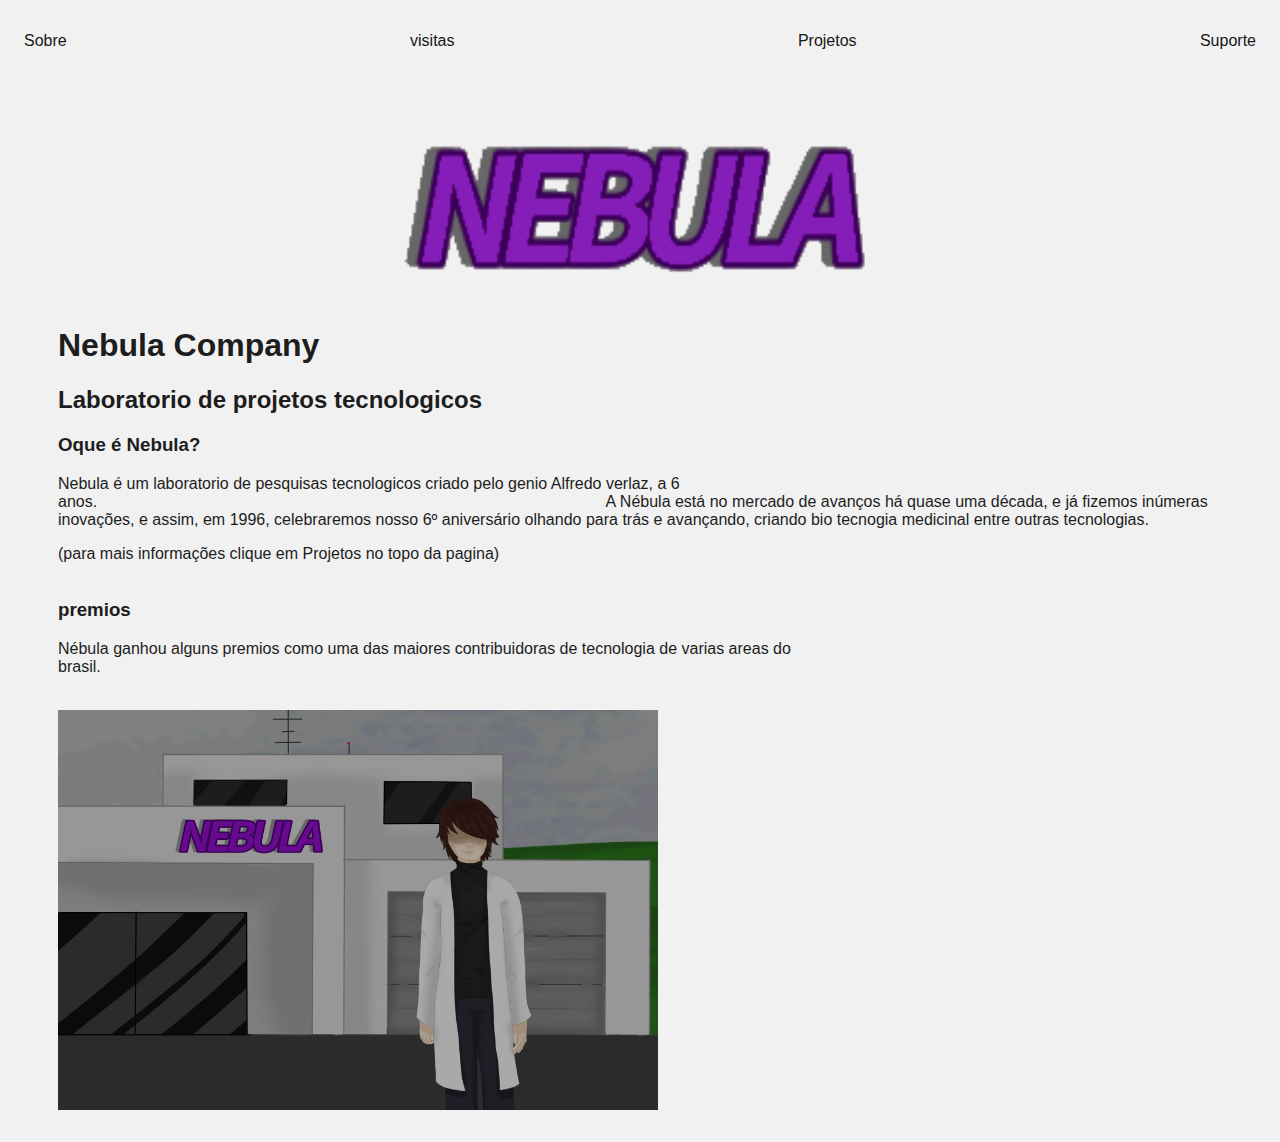
<file: index.html>
<!DOCTYPE html>
<html lang="en">
<head>
    <meta charset="UTF-8">
    <meta http-equiv="X-UA-Compatible" content="IE=edge">
    <meta name="viewport" content="width=device-width, initial-scale=1.0">
    <title>Nebula Company</title>
    <link rel="stylesheet" href="index.css">
</head>
<body>
        <nav>
            <ul>
                <li>
                    <a href="index.html">Sobre</a>
                </li>
                <li>
                    <a href="visitas.html">visitas</a>
                </li>
                <li>
                    <a href="projetos.html">Projetos</a>
                </li>
                <li>
                    <a href="suporte.html">Suporte</a>
                </li>
            </ul>
        </nav>
        <div class="container">
        <header>
            <div class="center">
                <img src="./img/nebula.png"></img>
            </div>
            <h1>Nebula Company</h1>
            <h2>Laboratorio de projetos tecnologicos</h2>
        </header>
    
        <main>
            <section>
                <h3>Oque é Nebula?</h3>
                <p>Nebula é um laboratorio de pesquisas tecnologicos criado pelo genio Alfredo verlaz,
                a 6 anos.                                                                                                                                              
                A Nébula está no mercado de avanços há quase uma década, e já fizemos inúmeras inovações,
                e assim, em 1996, celebraremos nosso 6º aniversário olhando para trás e avançando,
                criando bio tecnogia medicinal entre outras tecnologias.</p>
                <p>(para mais informações clique em Projetos no topo da pagina)                                                                                                                            
                                                                                                                                                                                         </p>
            </section>
            <section>
                <h3>premios</h3>
                <p>
                Nébula ganhou alguns premios como uma das maiores contribuidoras de tecnologia de varias areas
                do brasil.                                                                                                                                                                             
                                                                                                                                                                                             
                
                </p>
            </section>
            <div>
                <img src="./img/lab_n_sos.png"></img>
            </div>
        </main>
    </div>
</body>
</html>
</file>
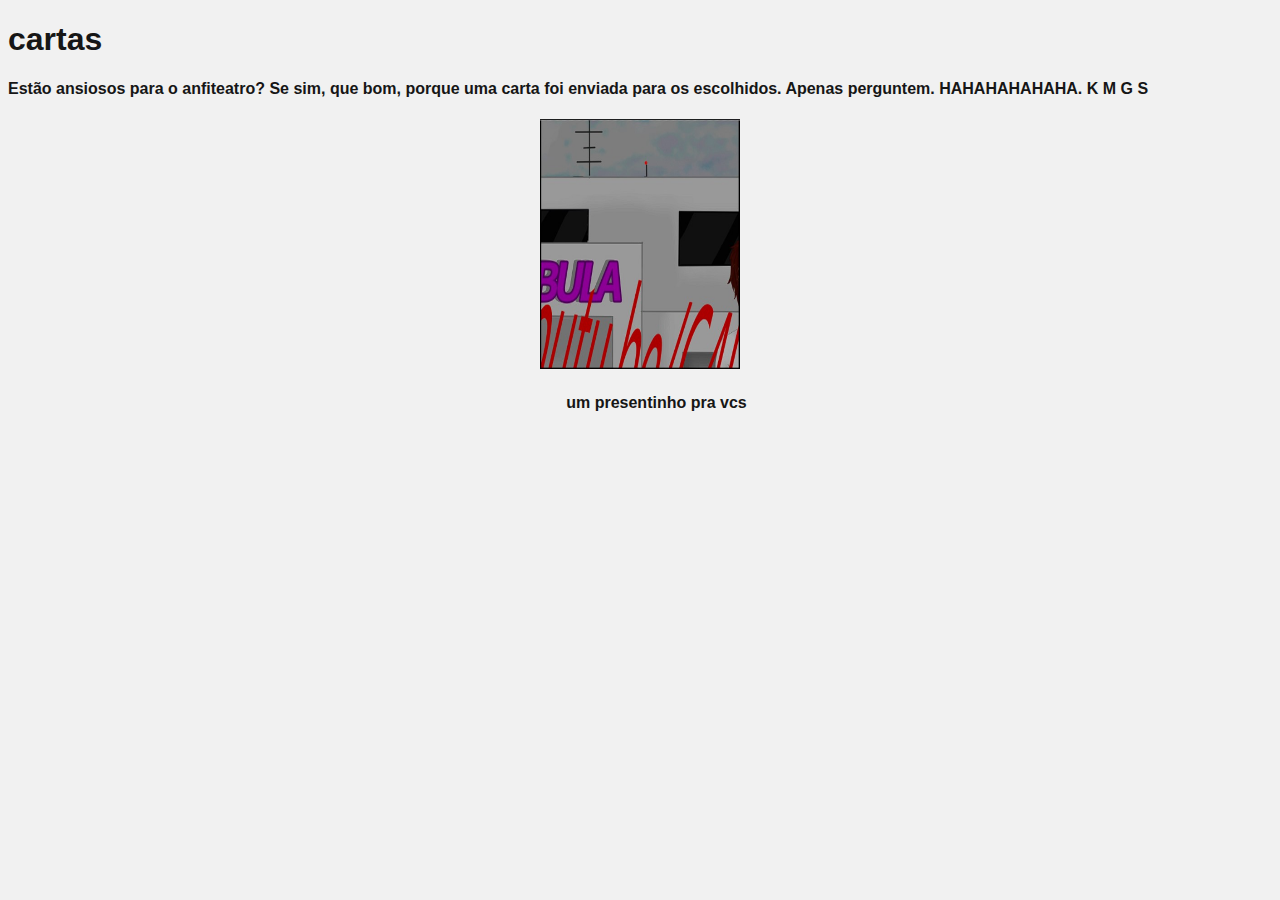
<file: arquivo.html>
<!DOCTYPE html>
<html lang="en">
<head>
    <meta charset="UTF-8">
    <meta http-equiv="X-UA-Compatible" content="IE=edge">
    <meta name="viewport" content="width=device-width, initial-scale=1.0">
    <title>Login confidencial</title>
    <link rel="stylesheet" href="arquivo.css">

<header>
    <h1>
        cartas
    </h1>
    <h4>
        Estão ansiosos para o anfiteatro? Se sim, que bom,
         porque uma carta foi enviada para os escolhidos. Apenas perguntem. HAHAHAHAHAHA. K M G S
    </h4>
</header>

<header>
    <div class="center">
        <img src="./img/2e.jpg"></img>
    </div class="center">
    <h4>                                                                                                                                                             um presentinho pra vcs</h4>
</header>
</file>
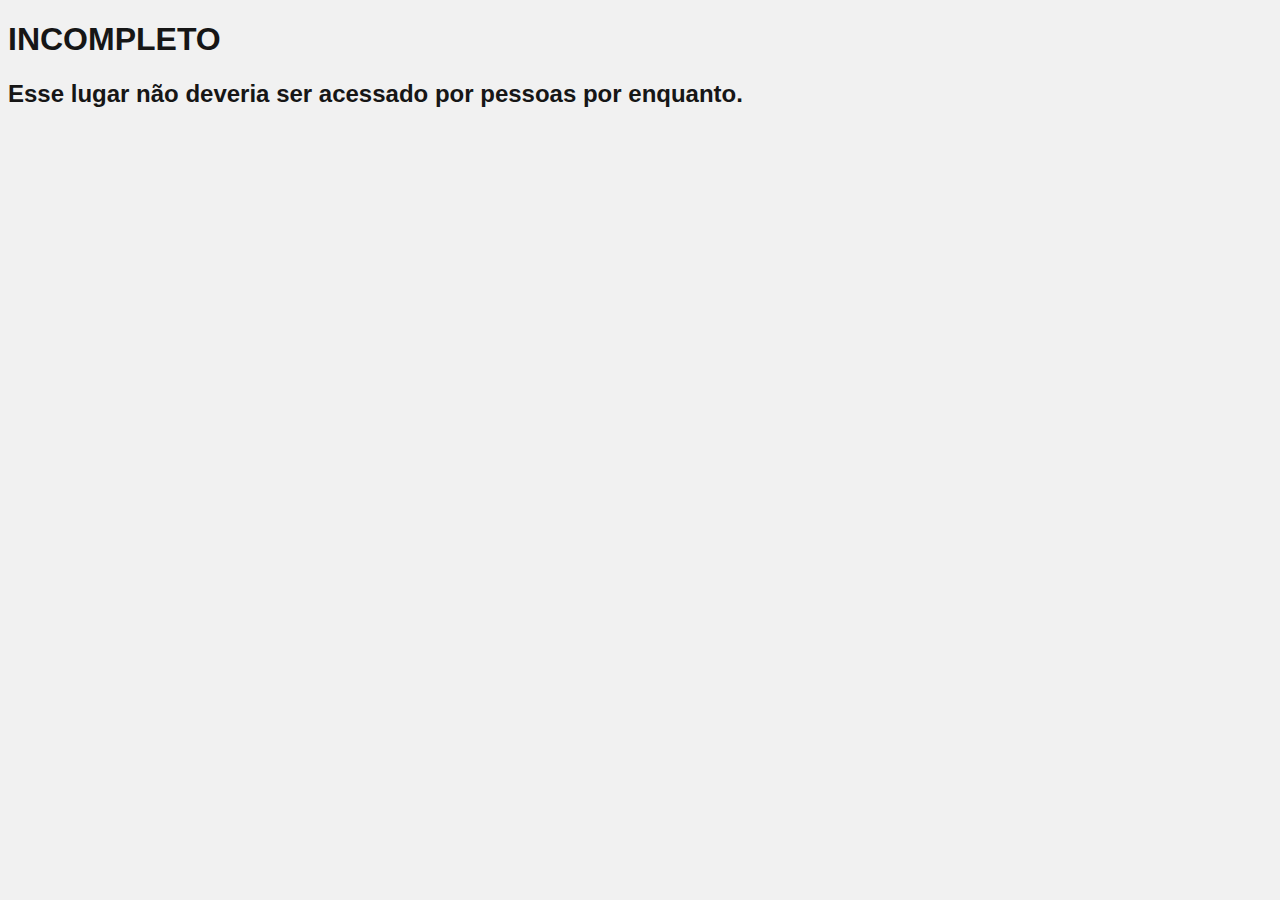
<file: contact.html>
<!DOCTYPE html>
<html lang="en">
<head>
    <meta charset="UTF-8">
    <meta http-equiv="X-UA-Compatible" content="IE=edge">
    <meta name="viewport" content="width=device-width, initial-scale=1.0">
    <title>Visitas</title>
    <link rel="stylesheet" href="visitas.css">
</head>

<header>
    <h1>INCOMPLETO</h1>
    <h2>Esse lugar não deveria ser acessado por pessoas por enquanto.</h2>
</header>
</file>
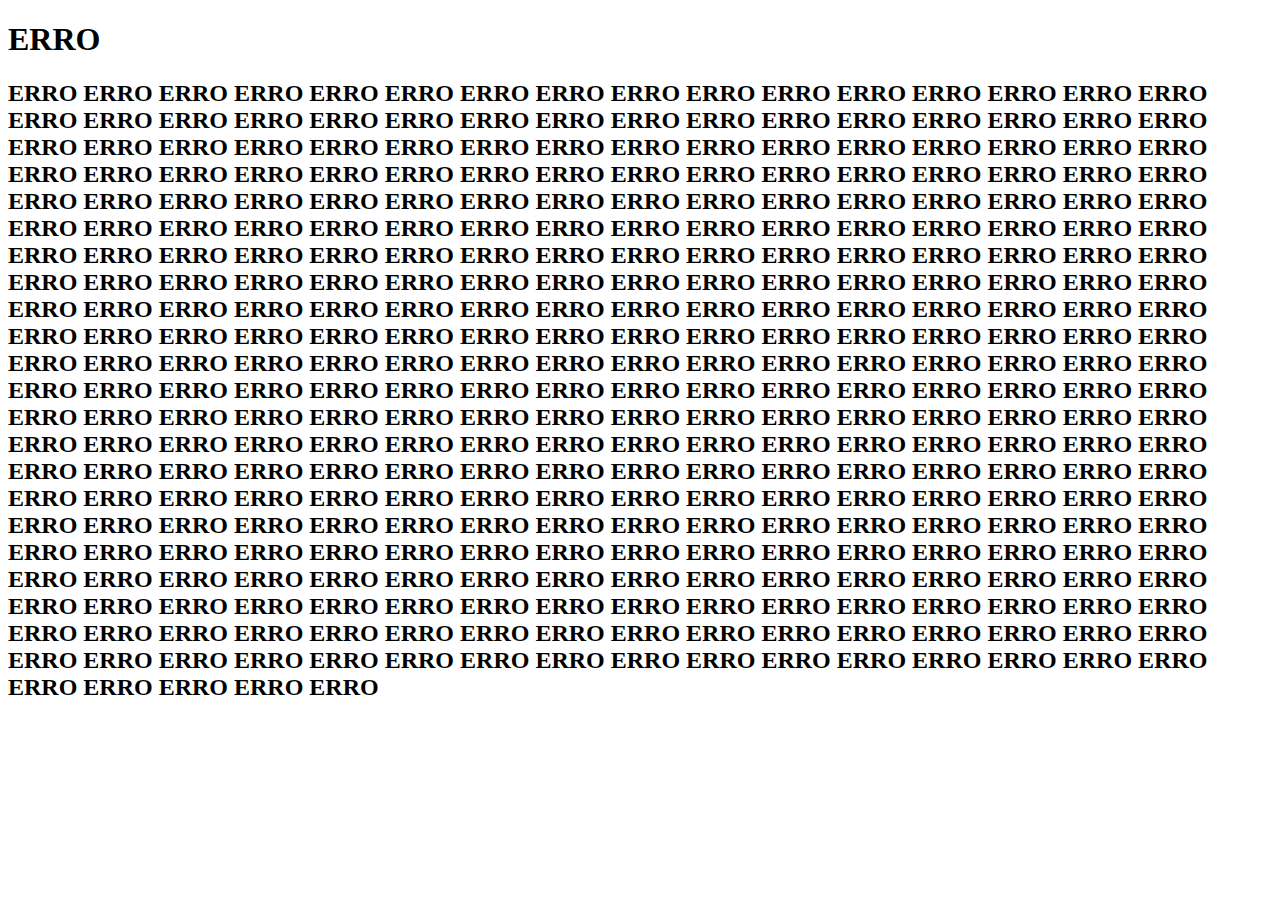
<file: erro.html>
<!DOCTYPE html>
<html lang="en">
<head>
    <meta charset="UTF-8">
    <meta name="viewport" content="width=device-width, initial-scale=1.0">
    <title>Documento</title>
</head>
<body>
    
</body>
</html>

<header>
    <h1>ERRO</h1>
    <h2>ERRO ERRO ERRO ERRO ERRO ERRO ERRO ERRO ERRO ERRO ERRO ERRO ERRO ERRO ERRO ERRO ERRO ERRO ERRO ERRO ERRO
        ERRO ERRO ERRO ERRO ERRO ERRO ERRO ERRO ERRO ERRO ERRO ERRO ERRO ERRO ERRO ERRO ERRO ERRO ERRO ERRO ERRO 
        ERRO ERRO ERRO ERRO ERRO ERRO ERRO ERRO ERRO ERRO ERRO ERRO ERRO ERRO ERRO ERRO ERRO ERRO ERRO ERRO ERRO 
        ERRO ERRO ERRO ERRO ERRO ERRO ERRO ERRO ERRO ERRO ERRO ERRO ERRO ERRO ERRO ERRO ERRO ERRO ERRO ERRO ERRO 
        ERRO ERRO ERRO ERRO ERRO ERRO ERRO ERRO ERRO ERRO ERRO ERRO ERRO ERRO ERRO ERRO ERRO ERRO ERRO ERRO ERRO 
        ERRO ERRO ERRO ERRO ERRO ERRO ERRO ERRO ERRO ERRO ERRO ERRO ERRO ERRO ERRO ERRO ERRO ERRO ERRO ERRO ERRO 
        ERRO ERRO ERRO ERRO ERRO ERRO ERRO ERRO ERRO ERRO ERRO ERRO ERRO ERRO ERRO ERRO ERRO ERRO ERRO ERRO ERRO 
        ERRO ERRO ERRO ERRO ERRO ERRO ERRO ERRO ERRO ERRO ERRO ERRO ERRO ERRO ERRO ERRO ERRO ERRO ERRO ERRO ERRO 
        ERRO ERRO ERRO ERRO ERRO ERRO ERRO ERRO ERRO ERRO ERRO ERRO ERRO ERRO ERRO ERRO ERRO ERRO ERRO ERRO ERRO 
        ERRO ERRO ERRO ERRO ERRO ERRO ERRO ERRO ERRO ERRO ERRO ERRO ERRO ERRO ERRO ERRO ERRO ERRO ERRO ERRO ERRO 
        ERRO ERRO ERRO ERRO ERRO ERRO ERRO ERRO ERRO ERRO ERRO ERRO ERRO ERRO ERRO ERRO ERRO ERRO ERRO ERRO ERRO 
        ERRO ERRO ERRO ERRO ERRO ERRO ERRO ERRO ERRO ERRO ERRO ERRO ERRO ERRO ERRO ERRO ERRO ERRO ERRO ERRO ERRO 
        ERRO ERRO ERRO ERRO ERRO ERRO ERRO ERRO ERRO ERRO ERRO ERRO ERRO ERRO ERRO ERRO ERRO ERRO ERRO ERRO ERRO 
        ERRO ERRO ERRO ERRO ERRO ERRO ERRO ERRO ERRO ERRO ERRO ERRO ERRO ERRO ERRO ERRO ERRO ERRO ERRO ERRO ERRO 
        ERRO ERRO ERRO ERRO ERRO ERRO ERRO ERRO ERRO ERRO ERRO ERRO ERRO ERRO ERRO ERRO ERRO ERRO ERRO ERRO ERRO 
        ERRO ERRO ERRO ERRO ERRO ERRO ERRO ERRO ERRO ERRO ERRO ERRO ERRO ERRO ERRO ERRO ERRO ERRO ERRO ERRO ERRO 
        ERRO ERRO ERRO ERRO ERRO ERRO ERRO ERRO ERRO ERRO ERRO ERRO ERRO ERRO ERRO ERRO ERRO ERRO ERRO ERRO ERRO 
    </h2>
</header>
</file>
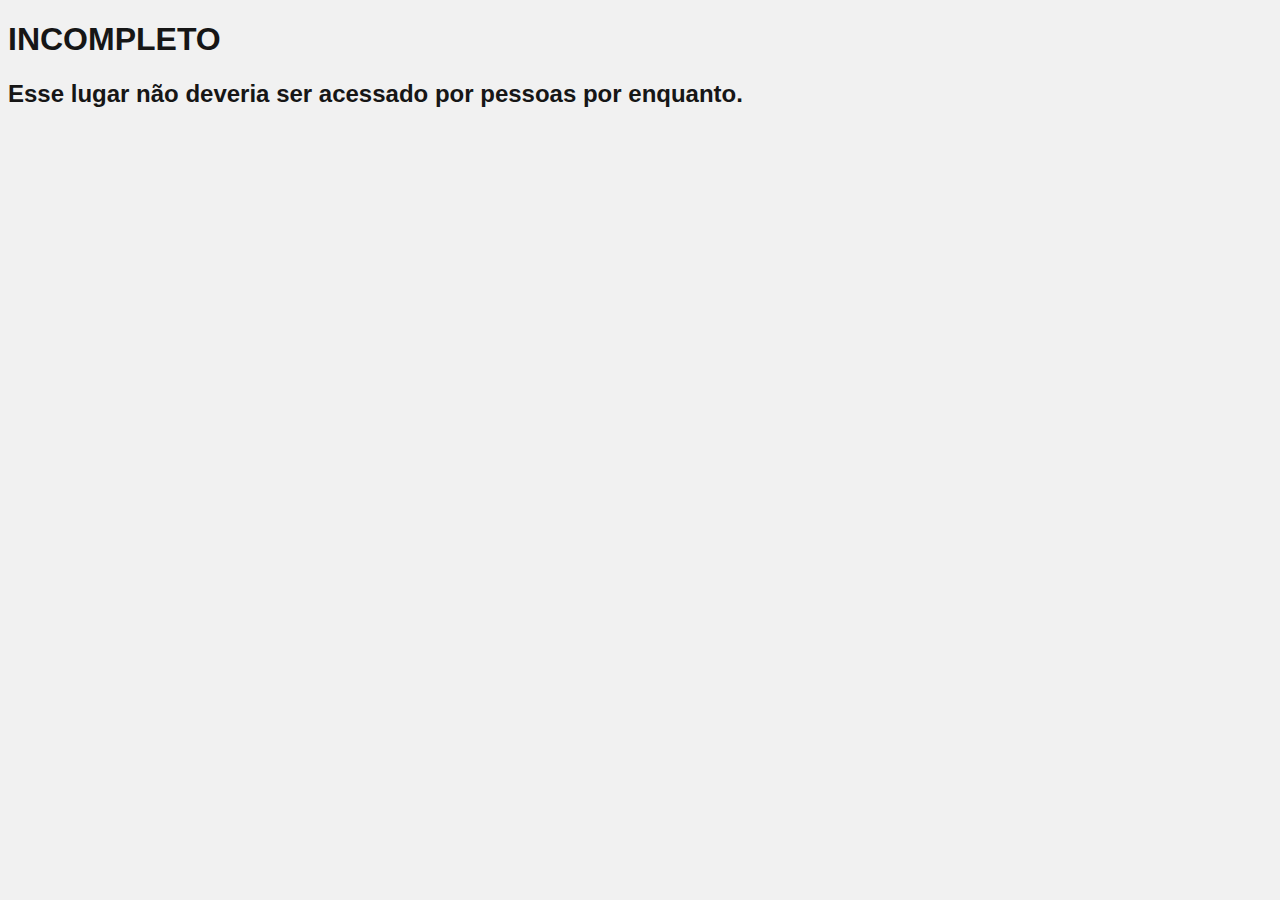
<file: projetos.html>
<!DOCTYPE html>
<html lang="en">
<head>
    <meta charset="UTF-8">
    <meta http-equiv="X-UA-Compatible" content="IE=edge">
    <meta name="viewport" content="width=device-width, initial-scale=1.0">
    <title>Visitas</title>
    <link rel="stylesheet" href="visitas.css">
</head>

<header>
    <h1>INCOMPLETO</h1>
    <h2>Esse lugar não deveria ser acessado por pessoas por enquanto.</h2>
</header>

<nav>
    <ul>
        <li>
            <a href="tela de logar.html">???</a>
        </li>
    </ul>
</nav>
</file>
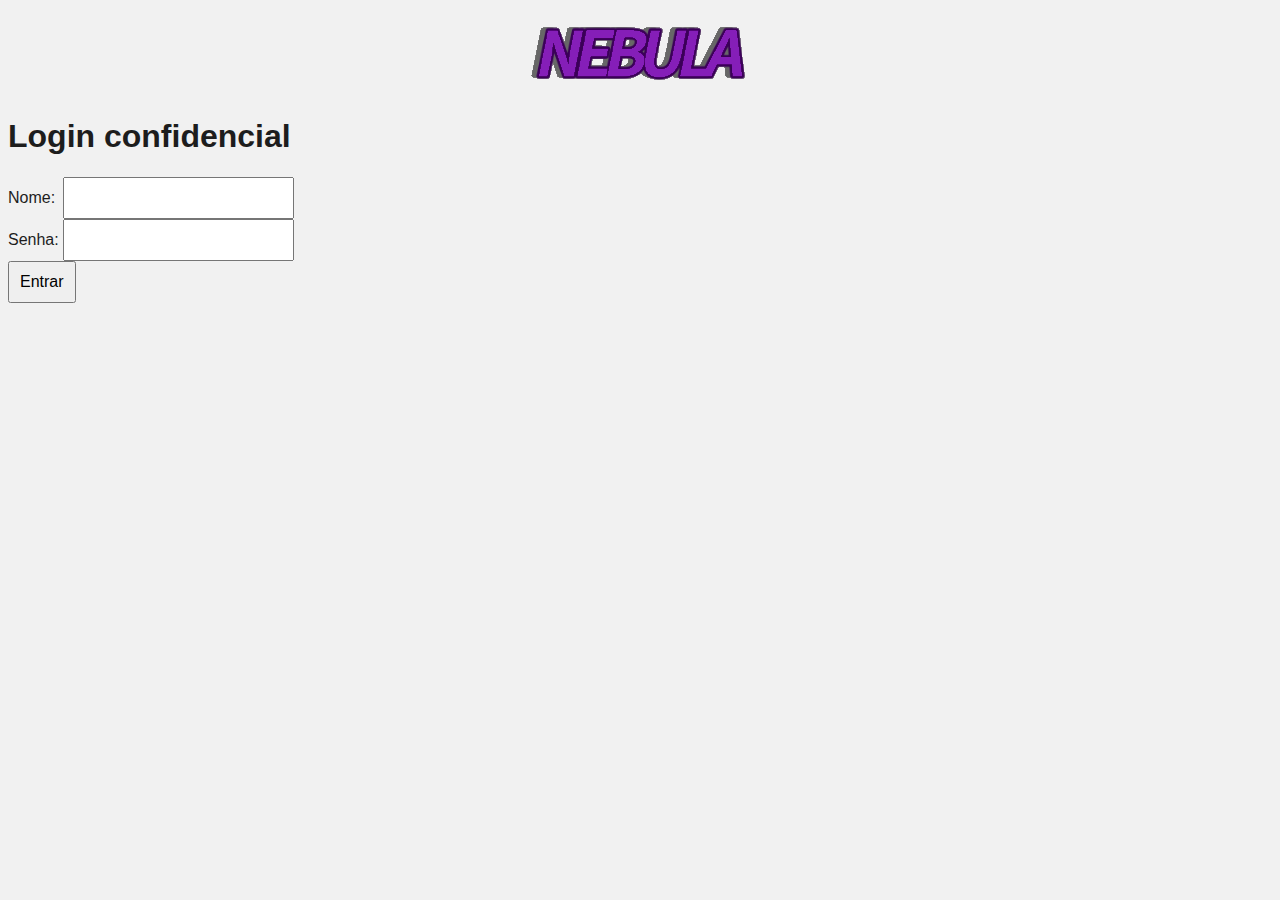
<file: tela de logar.html>
<!DOCTYPE html>
<html lang="en">
<head>
    <meta charset="UTF-8">
    <meta http-equiv="X-UA-Compatible" content="IE=edge">
    <meta name="viewport" content="width=device-width, initial-scale=1.0">
    <title>Login confidencial</title>
    <link rel="stylesheet" href="index.css">

    <div class="center">
        <img src="./img/nebula.png"></img>
    </div>

<style>

    body{
                font-family: Arial, Helvetica, sans-serif;
                background-image: rgb(235, 235, 235);
            }
            input{
                padding: 10px;
                outline: none;
                font-size: 16px;
            }
    
    </style>
    </head>
<body>
    <h1>Login confidencial</h1>
    <form action="outraPAGINA.html" method="post">
        <label for="nome">Nome: </label>
        <input type="text" id="nome" name="nome" required>
        <br>
        <label for="senha">Senha:</label>
        <input type="password" id="senha" name="senha" required>
        <br>
        <input type="submit" value="Entrar">
    </form>
    <script>
        document.querySelector("form").addEventListener("submit", function (event) {
            const nomeInput = document.getElementById('nome');
            const senhaInput = document.getElementById('senha');
            if (nomeInput.value === 'samuel' && senhaInput.value === '71617') {
                window.location.href = 'outraPAGINA.html';
            } else {
                alert('Nome ou senha incorretos. Tente novamente.');
                event.preventDefault();
            }
        });
    </script>
    <script src="script.js"></script>
</html>
</head>
</file>
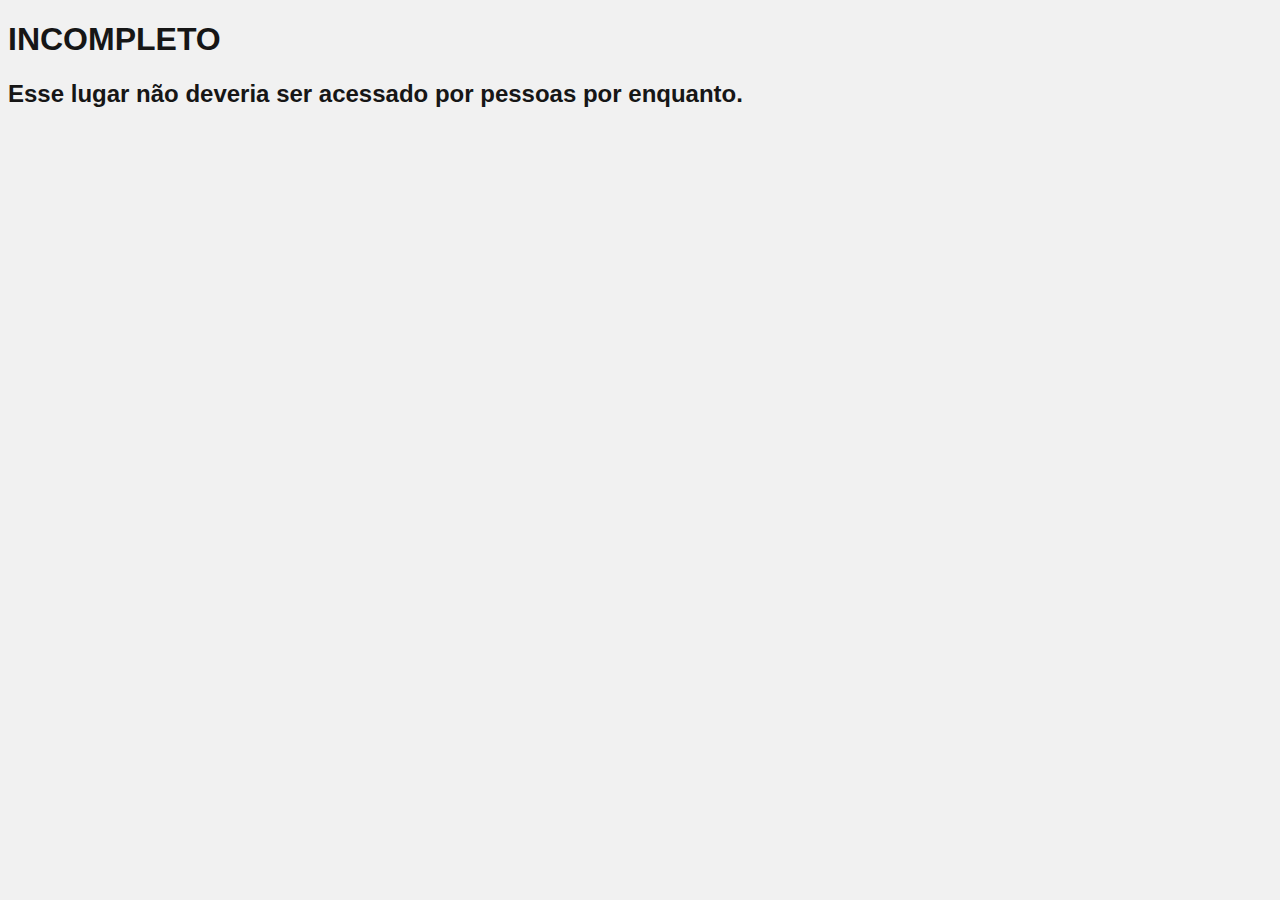
<file: visitas.html>
<!DOCTYPE html>
<html lang="en">
<head>
    <meta charset="UTF-8">
    <meta http-equiv="X-UA-Compatible" content="IE=edge">
    <meta name="viewport" content="width=device-width, initial-scale=1.0">
    <title>Visitas</title>
    <link rel="stylesheet" href="visitas.css">
</head>

<header>
    <h1>INCOMPLETO</h1>
    <h2>Esse lugar não deveria ser acessado por pessoas por enquanto.</h2>
</header>
</file>
<file: index.css>
body {
    color: rgb(29, 29, 29);
    background-color: #f1f1f1;
    font-family: Arial, Helvetica, sans-serif;
}

ul {
    display: flex;
    justify-content: space-between;
    list-style-type: none;
    align-items: center;
    padding: 16px;
}

a {
    color: rgb(22, 22, 22);
    text-decoration: none;
}

.center {
    text-align: center;
}

header img {
    width: 500px;
    height: 200px;
}

div.outer p {
    color: rgb(137, 44, 224);
  }

main img {
    width: 600px;
    height: 400px;
}

.container {
    padding: 20px 50px;
}
</file>
<file: arquivo.css>
body {
    color:  rgb(22, 22, 22);
    background-color: rgb(241, 241, 241);
    font-family: Arial, Helvetica, sans-serif;
}

ul {
    display: flex;
    justify-content: space-between;
    list-style-type: none;
    align-items: center;
    padding: 16px;
}

a {
    color: rgb(22, 22, 22);
    text-decoration: none;
}

.center {
    text-align: center;
}

.container {
    padding: 20px 50px;
}

header img {
    width: 200px;
    height: 250px;
}
</file>
<file: visitas.css>
body {
    color:  rgb(22, 22, 22);
    background-color: rgb(241, 241, 241);
    font-family: Arial, Helvetica, sans-serif;
}

ul {
    display: flex;
    justify-content: space-between;
    list-style-type: none;
    align-items: center;
    padding: 16px;
}

a {
    color: rgb(241, 241, 241);
    text-decoration: none;
}

.center {
    text-align: center;
}

div.outer p {
    color: yellow;
  }
  div:not(.outer) p {
    color: rgb(139, 0, 219);
  }

.container {
    padding: 20px 50px;
}

body nav {
    color: yellow;
}
</file>
